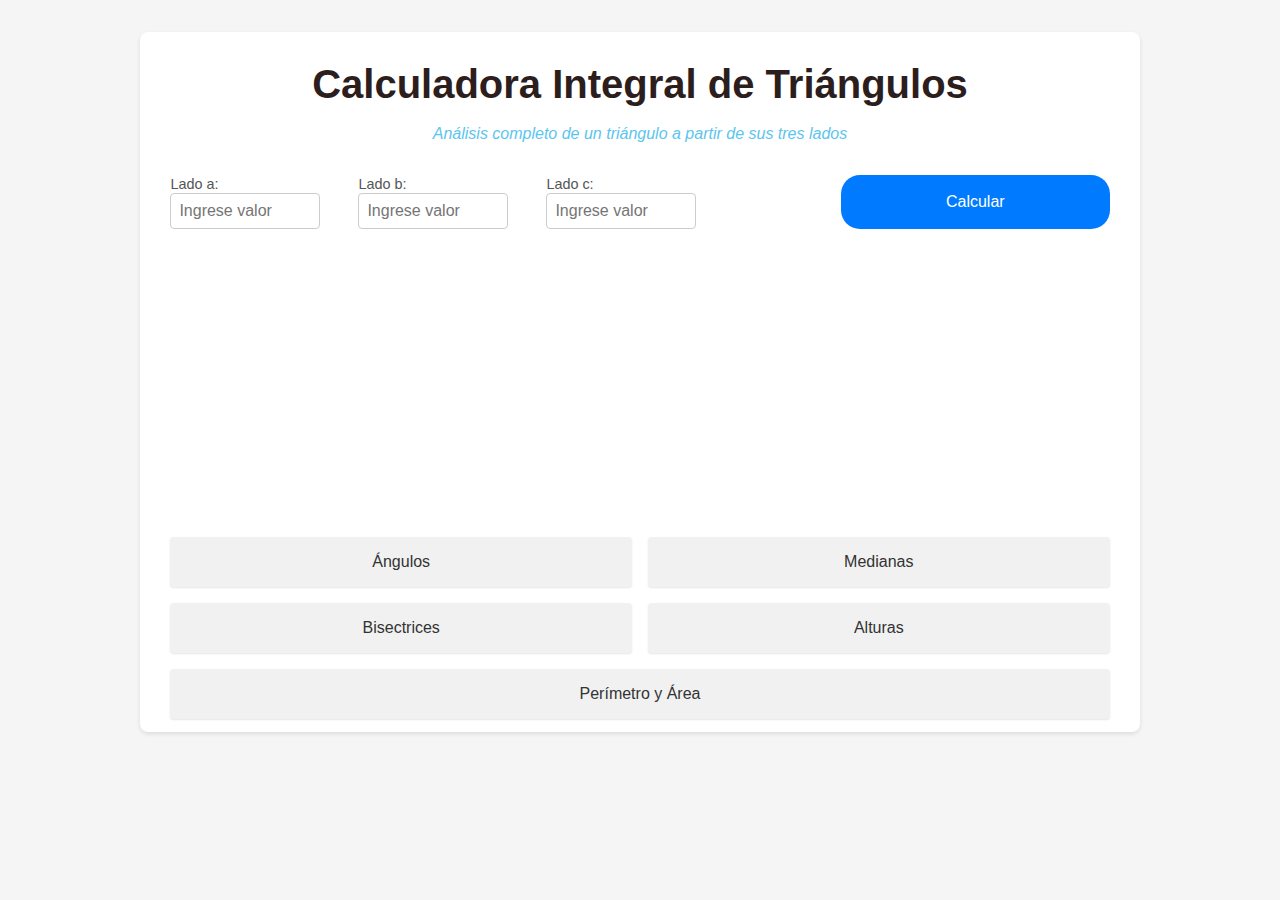
<file: desarrollo_web/index.html>
<!DOCTYPE html>
<html lang="es">

<head>
    <meta charset="UTF-8">
    <meta name="viewport" content="width=device-width, initial-scale=1.0">
    <title>Calculadora Integral de Triángulos</title>
    <link rel="stylesheet" href="css/dw.css">
</head>

<body>
    <div class="container">
        <header class="header">
            <h1>Calculadora Integral de Triángulos</h1><br>
            <p><em>Análisis completo de un triángulo a partir de sus tres lados</em></p>
        </header>
        <article>
            <section class="form-container">
                <form class="triangle-form">
                    <div id="side-inputs">
                        <div class="lado-cont">
                            <label for="lado-a">Lado a:</label>
                            <input type="number" id="lado-a" placeholder="Ingrese valor">
                        </div>

                        <div class="lado-cont">
                            <label for="lado-b">Lado b:</label>
                            <input type="number" id="lado-b" placeholder="Ingrese valor">
                        </div>

                        <div class="lado-cont">
                            <label for="lado-c">Lado c:</label>
                            <input type="number" id="lado-c" placeholder="Ingrese valor">
                        </div>
                    </div>
                    <button type="button">Calcular</button>
                </form>
            </section>
            <section class="results-container">
                <div class="results-button">Ángulos</div>
                <div class="results-button">Medianas</div>
                <div class="results-button">Bisectrices</div>
                <div class="results-button">Alturas</div>
                <div class="results-button">Perímetro y Área</div>
            </section>
        </article>
    </div>
</body>

</html>
</file>
<file: desarrollo_web/css/dw.css>
* {
  margin: 0;
  padding: 0;
  box-sizing: border-box;
}

body {
  font-family: Arial, sans-serif;
  background-color: #f5f5f5;
  color: #333;
}

.container {
  width: 100%;
  max-width: 1000px;
  margin: 2rem auto;
  height: 700px;
  background-color: #fff;
  border-radius: 8px;
  box-shadow: 0 2px 4px rgba(0, 0, 0, 0.1);
  padding: 1.9rem;
}

article {
  margin-bottom: 2rem;
  display: flex;
  height: 85%;
  flex-direction: column;
  justify-content: space-between;
}

.header {
  text-align: center;
  margin-bottom: 2rem;
}

.header h1 {
  font-size: 2.5rem;
  color: #2d1e1e;
}

.header p {
  font-size: 1rem;
  color: #5bc5ef;
}

.form-container {
  display: block;
  justify-content: space-between;
  gap: 1rem;
  margin-bottom: 2rem;
}

.triangle-form {
  display: flex;
  /* flex-wrap: wrap; */
  gap: 1rem;
  width: 100%;
}

.triangle-form label {
  width: 100%;
  font-size: 0.9rem;
  color: #555;
}

#side-inputs {
  display: flex;
  gap: 3rem;
  width: 100%;
}

.lado-cont {
  width: 140px;
  justify-content: center;
  align-items: center;
  gap: 1rem
}

.lado-cont input {
  width: 150px;
  padding: 0.5rem;
  font-size: 1rem;
  border: 1px solid #ccc;
  border-radius: 4px;
}

.triangle-form button {
  width: 40%;
  padding: 0.7rem;
  font-size: 1rem;
  color: #fff;
  background-color: #007bff;
  border: none;
  border-radius: 19px;
  cursor: pointer;
  transition: background-color 0.3s;
}

.triangle-form button:hover {
  background-color: #0056b3;
}

.results-container {
  display: flex;
  flex-wrap: wrap;
  gap: 1rem;
  justify-content: space-between;
}

.results-button {
  flex: 1 1 calc(50% - 0.7rem);
  padding: 1rem;
  background-color: #f1f1f1;
  text-align: center;
  border-radius: 4px;
  box-shadow: 0 1px 2px rgba(0, 0, 0, 0.1);
  cursor: pointer;
  transition: background-color 0.3s;
}

.results-button:hover {
  background-color: #e0e0e0;
}
</file>
